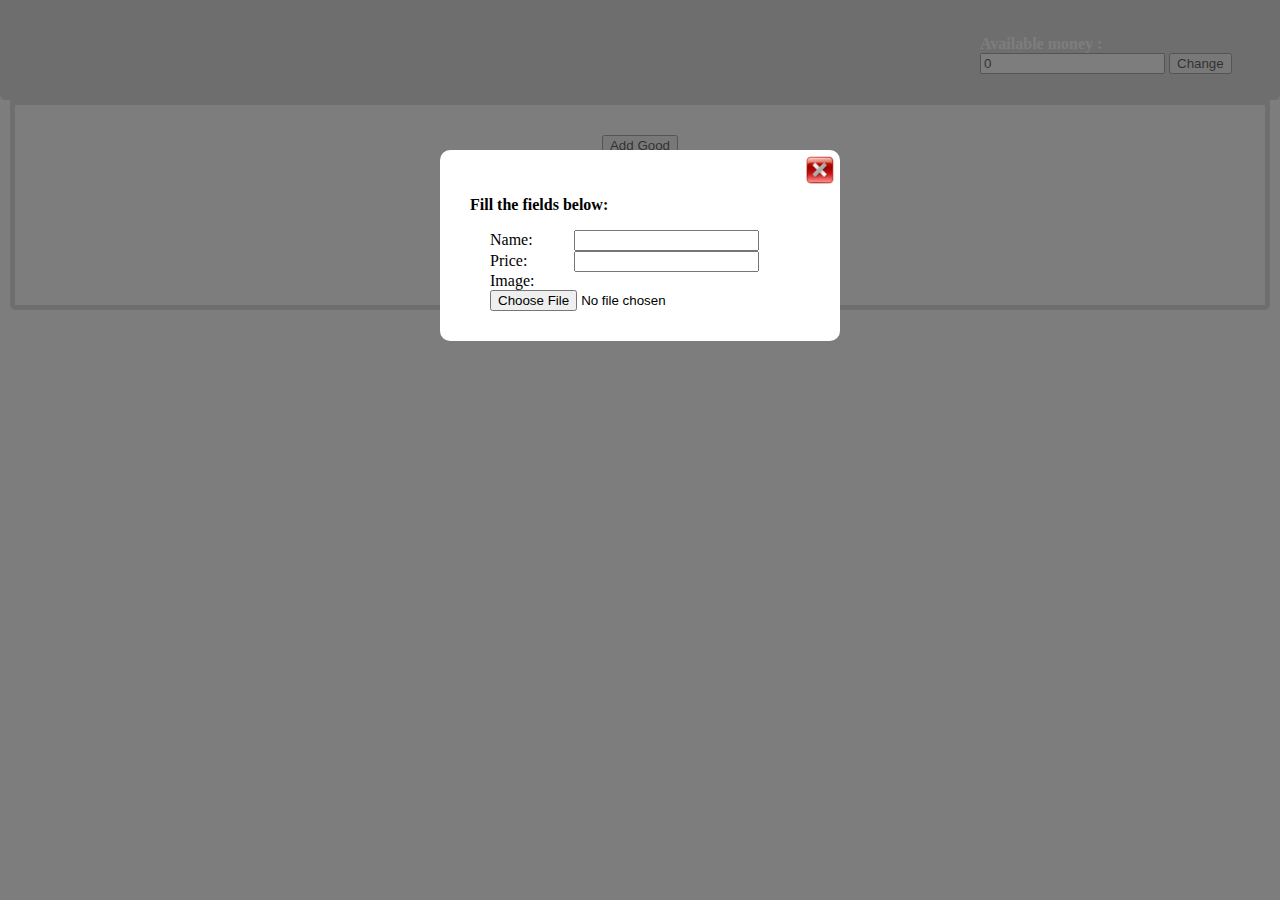
<file: index.html>
<!DOCTYPE html>
<html>
<head lang="en">
    <meta charset="UTF-8">
    <title>Shop test</title>
    <link rel="stylesheet" type="text/css" href="css/style.css" />
    <script type="text/javascript" src="js/essential/require.js" data-main="js/essential/main"></script>
</head>
<body>
    <div class="main">
        <div class="panel">
            <div class="userpanel_right">
                <div class="ur_inner">
                    <span>Available money :</span><input class="money_value" type="text" value="0" />
                    <button class="change_value">Change</button>


                </div>

            </div>
            <div class="clear"></div>
        </div>
        <div class="work_area">
            <div class="goods">

                <button class="add_good">Add Good</button>
            </div>

        </div>


    </div>
    <div class="new_item_area">
        <div class="new_item_window">
            <p class="new_item_caption">Fill the fields below:</p>
            <form class="new_item_form" enctype="multipart/form-data">
                <div>
                    <label for="name">Name:</label>
                    <input name="name" type="text"/>
                </div>
                <div>
                    <label for="price">Price:</label>
                    <input name="price" type="text"/>
                </div>
                <div>
                    <label for="image">Image:</label>
                    <input name="image" type="file"/>
                </div>

            </form>
            <button class="close_window"></button>
        </div>
    </div>
</body>
</html>
</file>
<file: css/style.css>
body {
  padding: 0;
  margin: 0;
  /*POPUP WINDOW SETTINGS*/
}
body .clear {
  clear: both;
}
body .panel {
  background-color: #ccc;
  border-radius: 0 0 5px 5px;
  width: 100%;
  height: 100px;
}
body .panel .userpanel_right {
  float: right;
  width: 300px;
  height: 100%;
}
body .panel .userpanel_right .ur_inner {
  margin-top: 35px;
  vertical-align: top;
}
body .panel .userpanel_right .ur_inner span {
  color: #fff;
  font-weight: bold;
  display: block;
}
body .work_area {
  width: 1250px;
  min-height: 200px;
  margin: auto;
  border: 5px solid #ccc;
  border-radius: 0 0 5px 5px;
}
body .work_area .goods {
  width: 800px;
  display: table;
  padding: 10px 0;
  /*border:1px solid #bbb;*/
  border-radius: 3px;
  box-sizing: border-box;
  margin: auto;
}
body .work_area .goods .good_item {
  height: 150px;
  display: table-row;
}
body .work_area .goods .good_item .checkbox_section,
body .work_area .goods .good_item .image_section,
body .work_area .goods .good_item .name_section,
body .work_area .goods .good_item .price_section {
  /*float:left;*/
  display: table-cell;
  vertical-align: middle;
  text-align: center;
}
body .work_area .goods .good_item .checkbox_section {
  width: 100px;
}
body .work_area .goods .good_item .image_section {
  width: 150px;
}
body .work_area .goods .good_item .name_section {
  width: 350px;
  text-align: left;
}
body .work_area .goods .good_item .price_section {
  width: 200px;
}
body .work_area .goods .add_good {
  display: block;
  margin: 20px auto;
}
body .new_item_area {
  /*display:none;*/
  position: absolute;
  top: 0;
  left: 0;
  z-index: 10;
  width: 100%;
  height: 100%;
  background-color: rgba(70, 70, 70, 0.7);
}
body .new_item_area .new_item_window {
  position: relative;
  width: 400px;
  margin: 150px auto;
  background-color: #ffffff;
  padding: 30px;
  box-sizing: border-box;
  border-radius: 10px;
}
body .new_item_area .new_item_window .new_item_caption {
  font-weight: bold;
}
body .new_item_area .new_item_window .new_item_form {
  margin: auto;
  width: 300px;
}
body .new_item_area .new_item_window .new_item_form label {
  display: inline-block;
  width: 80px;
}
body .new_item_area .new_item_window .close_window {
  position: absolute;
  top: 5px;
  right: 5px;
  width: 30px;
  height: 30px;
  background: none;
  border: none;
  background-image: url("../img/close_button.png");
  background-size: cover;
  background-repeat: no-repeat;
  cursor: pointer;
}
</file>
